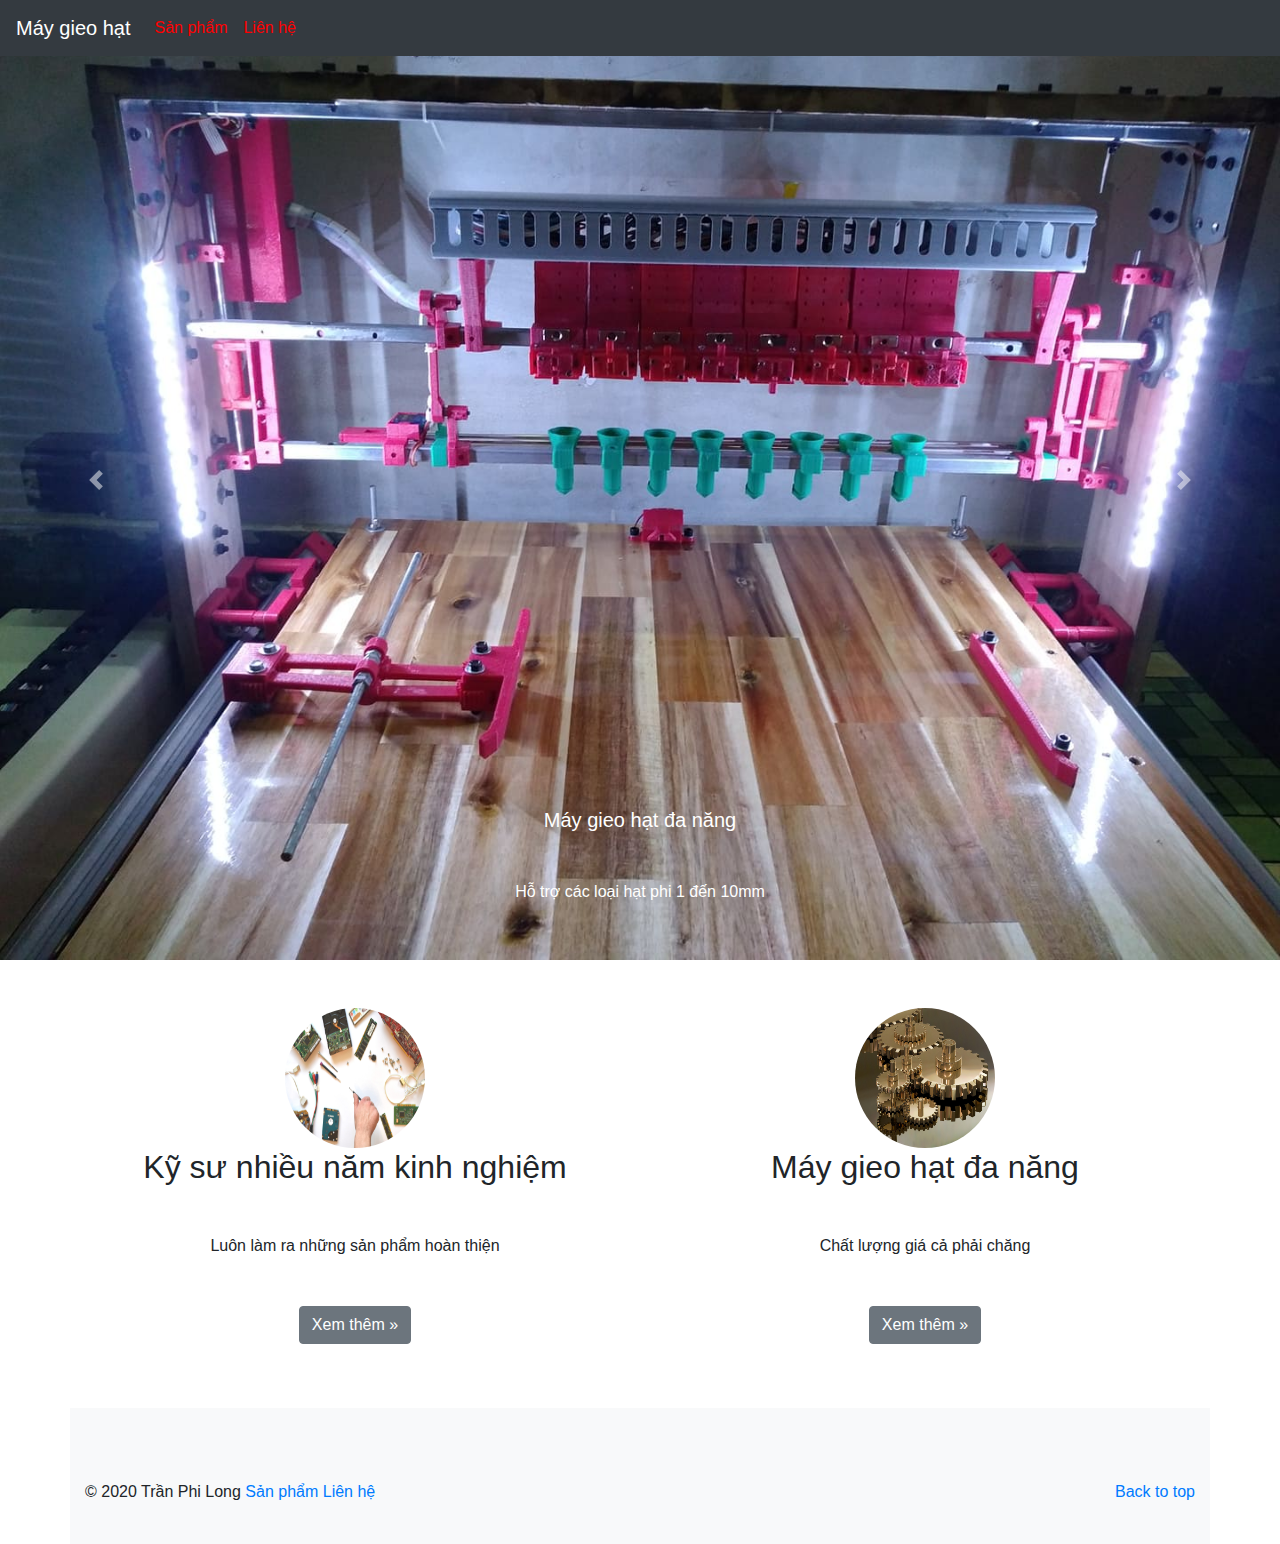
<file: index.html>
<!doctype html>
<html lang="en">
  <head>
    <!-- Required meta tags -->
    <meta charset="utf-8">
    <meta name="viewport" content="width=device-width, initial-scale=1, shrink-to-fit=no">

    <!-- Bootstrap CSS -->
    <link rel="stylesheet" href="https://stackpath.bootstrapcdn.com/bootstrap/4.4.1/css/bootstrap.min.css" integrity="sha384-Vkoo8x4CGsO3+Hhxv8T/Q5PaXtkKtu6ug5TOeNV6gBiFeWPGFN9MuhOf23Q9Ifjh" crossorigin="anonymous">
    <link rel="stylesheet" href="style.css">
    <title>Máy gieo hạt</title>
  </head>
  <body>
    <header>
        <nav class="navbar navbar-expand-md navbar-dark fixed-top bg-dark">
            <a class="navbar-brand" href="index.html">Máy gieo hạt</a>
            <button class="navbar-toggler" type="button" data-toggle="collapse" data-target="#navbarCollapse" >
                <span class="navbar-toggler-icon" ></span>
            </button>
            <div class="collapse navbar-collapse" id="navbarCollapse">
                <ul class="navbar-nav mr-auto">
                    <li class="nav-item">
                        <a class="nav-link" href="product.html">Sản phẩm</a>
                    </li>
                    <li class="nav-item">
                        <a class="nav-link" href="contact.html">Liên hệ</a>
                    </li>
                </ul>
                <!-- <form class="form-inline my-2 my-md-1">
                    <input class="form-control mr-sm-2" type="text" placeholder="Search">
                    <button class="btn btn-outline-success" type="submit">Search</button>
                </form> -->
            </div>
        </nav>
    </header>
    <div id="carouselControls" class="carousel slide" data-ride="carousel">
        <div class="carousel-inner">
            <div class="carousel-item active">
                <img class="w-100" src="images/maygieohat.jpg" alt="First slide">
                <div class="carousel-caption">
                    <h5>Máy gieo hạt đa năng</h5>
                    <p>Hỗ trợ các loại hạt phi 1 đến 10mm</p>
                </div>
            </div>                
            <div class="carousel-item">
                <img class="w-100" src="images/maygieohat1.jpg" alt="Second slide">
                <div class="carousel-caption">
                    <h5>Máy gieo hạt đa năng</h5>
                    <p>Hộ trợ nhìu loại khay lớn nhỏ khác nhau</p>
                </div>
            </div>
        </div>
        <a href="#carouselControls" class="carousel-control-prev" role="button" data-slide="prev">
            <span class="carousel-control-prev-icon"></span>
            <span class="sr-only">Previous</span>
        </a>
        <a href="#carouselControls" class="carousel-control-next" role="button" data-slide="next">
            <span class="carousel-control-next-icon"></span>
            <span class="sr-only">Next</span>
        </a>
    </div>
    <div class="container text-center py-5">
        <div class="row">
            <div class="col-sm">
                <img class="rounded-circle" src="images/engineer.jpg" alt="nguoi lam">
                <h2>Kỹ sư nhiều năm kinh nghiệm</h2>
                <p>Luôn làm ra những sản phẩm hoàn thiện</p>
                <p><a class="btn btn-secondary" href="contact.html" role="button">Xem thêm &raquo;</a></p>
            </div>
            <div class="col-sm">
                <img class="rounded-circle" src="images/machine.jpg" alt="san pham">
                <h2>Máy gieo hạt đa năng</h2>
                <p>Chất lượng giá cả phải chăng</p>
                <p><a class="btn btn-secondary" href="product.html" role="button">Xem thêm &raquo;</a></p>
            </div>
        </div>
    </div>

    <footer class="container bg-light py-4">
        <p class="float-right" ><a href="#">Back to top</a></p>
        <p>&copy; 2020 Trần Phi Long
            <a href="product.html">Sản phẩm</a>
            <a href="contact.html">Liên hệ</a>
        </p>
    </footer>
    <script src="https://code.jquery.com/jquery-3.4.1.slim.min.js" integrity="sha384-J6qa4849blE2+poT4WnyKhv5vZF5SrPo0iEjwBvKU7imGFAV0wwj1yYfoRSJoZ+n" crossorigin="anonymous"></script>
    <script src="https://cdn.jsdelivr.net/npm/popper.js@1.16.0/dist/umd/popper.min.js" integrity="sha384-Q6E9RHvbIyZFJoft+2mJbHaEWldlvI9IOYy5n3zV9zzTtmI3UksdQRVvoxMfooAo" crossorigin="anonymous"></script>
    <script src="https://stackpath.bootstrapcdn.com/bootstrap/4.4.1/js/bootstrap.min.js" integrity="sha384-wfSDF2E50Y2D1uUdj0O3uMBJnjuUD4Ih7YwaYd1iqfktj0Uod8GCExl3Og8ifwB6" crossorigin="anonymous"></script>
  </body>
</html>
</file>
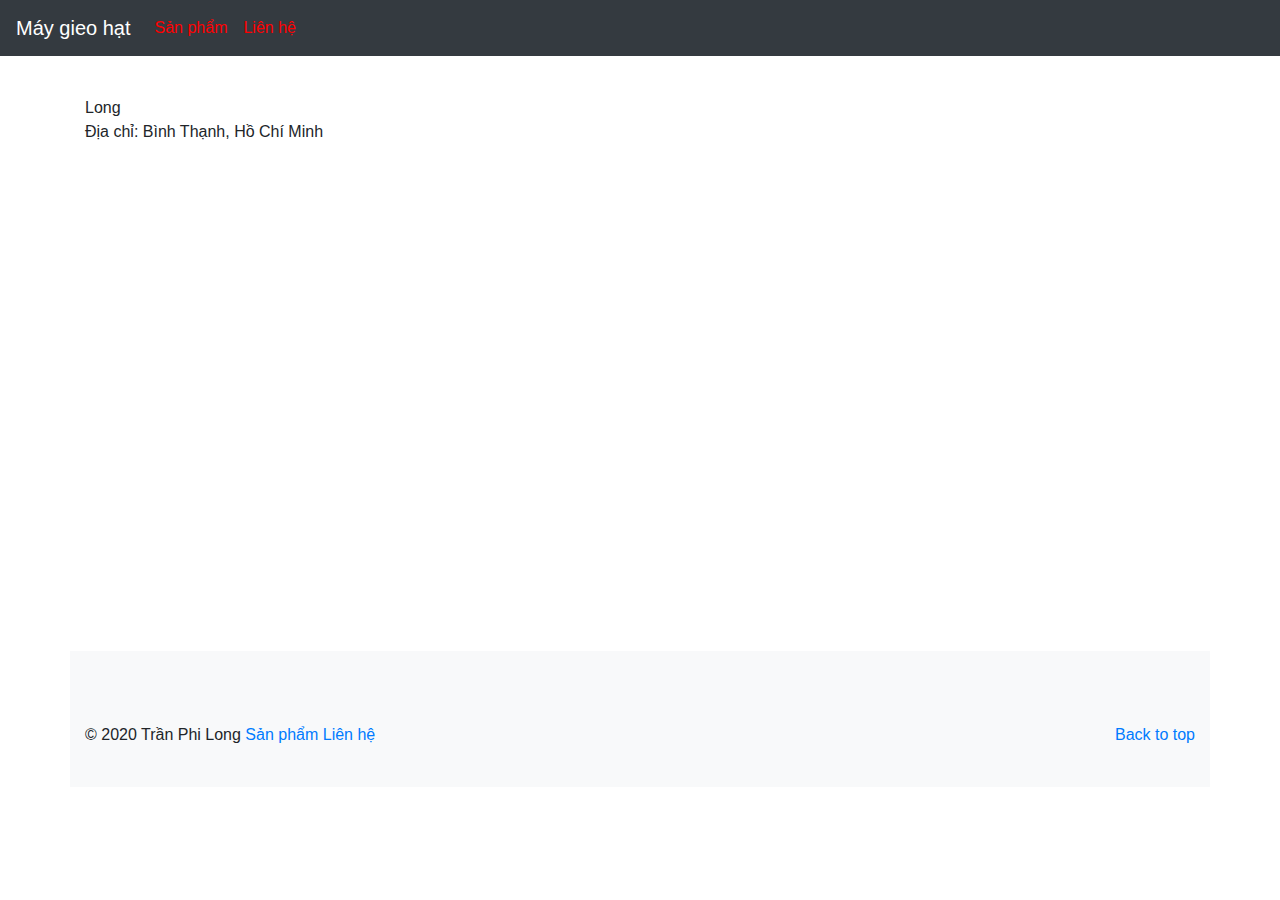
<file: contact.html>
<!doctype html>
<html lang="en">
  <head>
    <!-- Required meta tags -->
    <meta charset="utf-8">
    <meta name="viewport" content="width=device-width, initial-scale=1, shrink-to-fit=no">

    <!-- Bootstrap CSS -->
    <link rel="stylesheet" href="https://stackpath.bootstrapcdn.com/bootstrap/4.4.1/css/bootstrap.min.css" integrity="sha384-Vkoo8x4CGsO3+Hhxv8T/Q5PaXtkKtu6ug5TOeNV6gBiFeWPGFN9MuhOf23Q9Ifjh" crossorigin="anonymous">
    <link rel="stylesheet" href="style.css">
    <title>Máy gieo hạt</title>
  </head>
  <body>
    <header>
        <nav class="navbar navbar-expand-md navbar-dark fixed-top bg-dark">
            <a class="navbar-brand" href="index.html">Máy gieo hạt</a>
            <button class="navbar-toggler" type="button" data-toggle="collapse" data-target="#navbarCollapse" >
                <span class="navbar-toggler-icon" ></span>
            </button>
            <div class="collapse navbar-collapse" id="navbarCollapse">
                <ul class="navbar-nav mr-auto">
                    <li class="nav-item">
                        <a class="nav-link" href="product.html">Sản phẩm</a>
                    </li>
                    <li class="nav-item">
                        <a class="nav-link" href="contact.html">Liên hệ</a>
                    </li>
                </ul>
                
            </div>
        </nav>
    </header>
    
    <div class="container py-5">
        <div class="row">
            <div class="col-sm">
                <p>Long <br>
                    Địa chỉ: Bình Thạnh, Hồ Chí Minh</p>         
            </div>
            <div class="col-sm">
                <iframe class="map" src="https://www.google.com/maps/embed?pb=!1m18!1m12!1m3!1d31351.913914428536!2d106.70015975389768!3d10.812134957017768!2m3!1f0!2f0!3f0!3m2!1i1024!2i768!4f13.1!3m3!1m2!1s0x3175289f02a8eae9%3A0x34ec9d90e055cde3!2sB%C3%ACnh%20Th%E1%BA%A1nh%2C%20Ho%20Chi%20Minh%20City%2C%20Vietnam!5e0!3m2!1sen!2s!4v1586837123833!5m2!1sen!2s" frameborder="0" style="border:0;" allowfullscreen="" aria-hidden="false" tabindex="0"></iframe>
            </div>
        </div>
    </div>

    <footer class="container bg-light py-4">
        <p class="float-right" ><a href="#">Back to top</a></p>
        <p>&copy; 2020 Trần Phi Long
            <a href="product.html">Sản phẩm</a>
            <a href="contact.html">Liên hệ</a>
        </p>
    </footer>
    <script src="https://code.jquery.com/jquery-3.4.1.slim.min.js" integrity="sha384-J6qa4849blE2+poT4WnyKhv5vZF5SrPo0iEjwBvKU7imGFAV0wwj1yYfoRSJoZ+n" crossorigin="anonymous"></script>
    <script src="https://cdn.jsdelivr.net/npm/popper.js@1.16.0/dist/umd/popper.min.js" integrity="sha384-Q6E9RHvbIyZFJoft+2mJbHaEWldlvI9IOYy5n3zV9zzTtmI3UksdQRVvoxMfooAo" crossorigin="anonymous"></script>
    <script src="https://stackpath.bootstrapcdn.com/bootstrap/4.4.1/js/bootstrap.min.js" integrity="sha384-wfSDF2E50Y2D1uUdj0O3uMBJnjuUD4Ih7YwaYd1iqfktj0Uod8GCExl3Og8ifwB6" crossorigin="anonymous"></script>  
  </body>
</html>
</file>
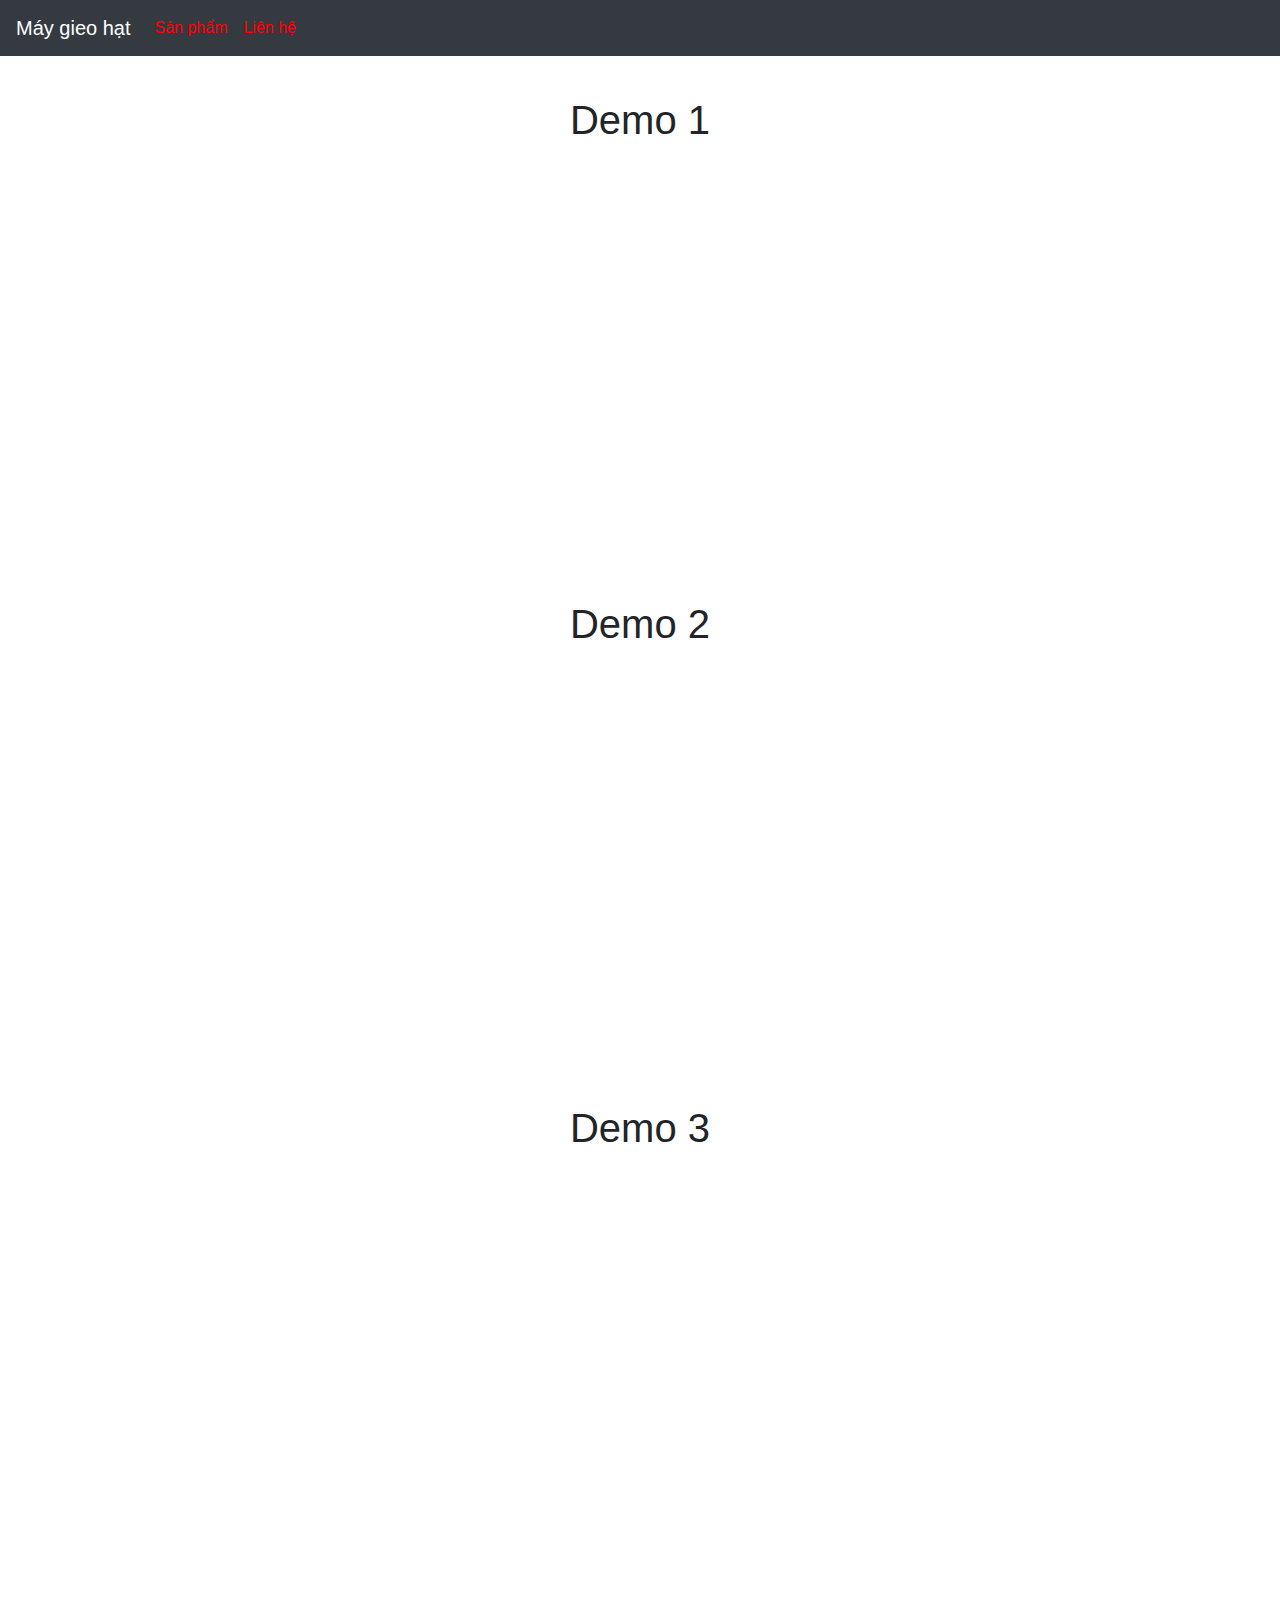
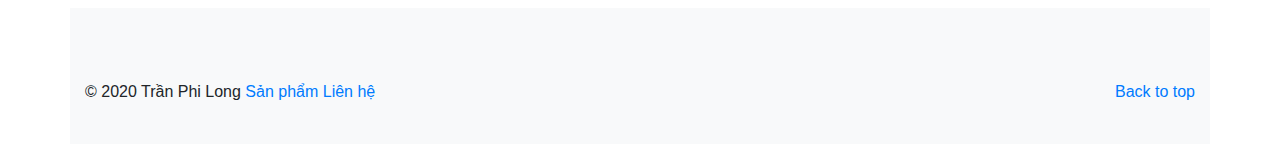
<file: product.html>
<!doctype html>
<html lang="en">
  <head>
    <!-- Required meta tags -->
    <meta charset="utf-8">
    <meta name="viewport" content="width=device-width, initial-scale=1, shrink-to-fit=no">

    <!-- Bootstrap CSS -->
    <link rel="stylesheet" href="https://stackpath.bootstrapcdn.com/bootstrap/4.4.1/css/bootstrap.min.css" integrity="sha384-Vkoo8x4CGsO3+Hhxv8T/Q5PaXtkKtu6ug5TOeNV6gBiFeWPGFN9MuhOf23Q9Ifjh" crossorigin="anonymous">
    <link rel="stylesheet" href="style.css">
    <title>Máy gieo hạt</title>
  </head>
  <body>
    <header>
        <nav class="navbar navbar-expand-md navbar-dark fixed-top bg-dark">
            <a class="navbar-brand" href="index.html">Máy gieo hạt</a>
            <button class="navbar-toggler" type="button" data-toggle="collapse" data-target="#navbarCollapse" >
                <span class="navbar-toggler-icon" ></span>
            </button>
            <div class="collapse navbar-collapse" id="navbarCollapse">
                <ul class="navbar-nav mr-auto">
                    <li class="nav-item">
                        <a class="nav-link" href="product.html">Sản phẩm</a>
                    </li>
                    <li class="nav-item">
                        <a class="nav-link" href="contact.html">Liên hệ</a>
                    </li>
                </ul>
                
            </div>
        </nav>
    </header>
    
    <div class="container text-center py-5">
        <div class="row">
            <div class="col-sm">
                <div>
                    <h1>Demo 1</h1>
                    <div class="demoVideo" >
                        <iframe width="560" height="315" src="https://www.youtube.com/embed/ZOz5T5KEDrM" frameborder="0" allow="accelerometer; autoplay; encrypted-media; gyroscope; picture-in-picture" allowfullscreen></iframe>
                    </div>
                </div>
                <div>
                    <h1>Demo 2</h1>
                    <div class="demoVideo" >
                        <iframe width="560" height="315" src="https://www.youtube.com/embed/D-APdHo4kvM" frameborder="0" allow="accelerometer; autoplay; encrypted-media; gyroscope; picture-in-picture" allowfullscreen></iframe>
                    </div>
                </div>
                <div>
                    <h1>Demo 3</h1>
                    <div class="demoVideo" >
                        <iframe width="560" height="315" src="https://www.youtube.com/embed/XycEeUV73-k" frameborder="0" allow="accelerometer; autoplay; encrypted-media; gyroscope; picture-in-picture" allowfullscreen></iframe>
                    </div>
                </div>                
            </div>
        </div>
    </div>

    <footer class="container bg-light py-4">
        <p class="float-right" ><a href="#">Back to top</a></p>
        <p>&copy; 2020 Trần Phi Long
            <a href="product.html">Sản phẩm</a>
            <a href="contact.html">Liên hệ</a>
        </p>
    </footer>
    <script src="https://code.jquery.com/jquery-3.4.1.slim.min.js" integrity="sha384-J6qa4849blE2+poT4WnyKhv5vZF5SrPo0iEjwBvKU7imGFAV0wwj1yYfoRSJoZ+n" crossorigin="anonymous"></script>
    <script src="https://cdn.jsdelivr.net/npm/popper.js@1.16.0/dist/umd/popper.min.js" integrity="sha384-Q6E9RHvbIyZFJoft+2mJbHaEWldlvI9IOYy5n3zV9zzTtmI3UksdQRVvoxMfooAo" crossorigin="anonymous"></script>
    <script src="https://stackpath.bootstrapcdn.com/bootstrap/4.4.1/js/bootstrap.min.js" integrity="sha384-wfSDF2E50Y2D1uUdj0O3uMBJnjuUD4Ih7YwaYd1iqfktj0Uod8GCExl3Og8ifwB6" crossorigin="anonymous"></script>  
  </body>
</html>
</file>
<file: style.css>
/* .col-md-4 > img {
    width: 140px;
    height: 140px;
} */

.col-sm > img {
    width: 140px;
    height: 140px;
}

/* .col > img {
    width: 140px;
    height: 140px;
} */
.navbar-dark .navbar-nav .nav-link {
    color: red;
}

p, h1 {
    margin-top: 3rem;
}

/* iframe{
    margin-top: 3rem;
    width: 100%;    
    height: 500px;
} */

.map {
    margin-top: 3rem;
    width: 100%;    
    height: 500px;
}

.demoVideo {
    margin: auto;
    width: 100%;
    height: 400px;
}
</file>
